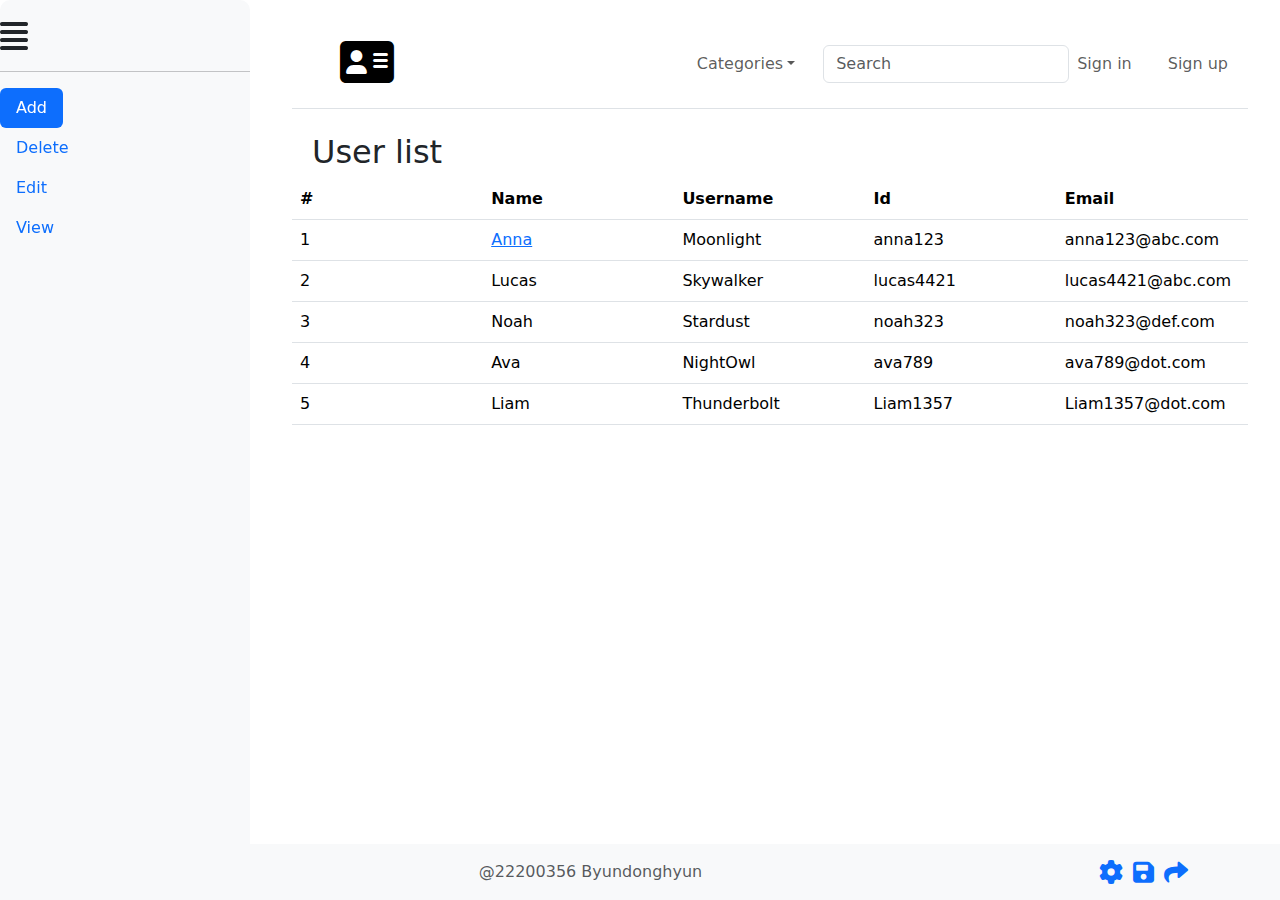
<file: index.html>
<!DOCTYPE html>
<html lang="en">

<head>
    <meta charset="UTF-8">
    <meta name="viewport" content="width=device-width, initial-scale=1.0">
    <title>Document</title>

    <link rel="stylesheet" href="my.css">

    <!--font Awesome-->
    <link rel="stylesheet" href="https://cdnjs.cloudflare.com/ajax/libs/font-awesome/6.0.0-beta3/css/all.min.css">

    <!-- index 목록 -->
    <link href="https://cdn.jsdelivr.net/npm/bootstrap@5.3.3/dist/css/bootstrap.min.css" rel="stylesheet">
    <script src="https://cdn.jsdelivr.net/npm/bootstrap@5.3.3/dist/js/bootstrap.bundle.min.js"></script>

</head>

<body>
    <!-- 사이드바 -->
    <div class="sidebar">
        <i class="fa fa-align-justify fa-2x" aria-hidden="true"></i>
        <hr>
        <ul class="nav flex-column">
            <li class="nav-item">
                <ul class="nav nav-pills">
                    <li class="nav-item"><a href="https://hw3-22200356.netlify.app/add.html" class="nav-link active"
                            aria-current="page">Add</a></li>
                </ul>
            </li>
            <li class="nav-item"></li>
            <ul class="nav nav-pills">
                <li class="nav-item"><a href="#" class="nav-link">Delete</a></li>
            </ul>
            </li>
            <li class="nav-item"></li>
            <ul class="nav nav-pills">
                <li class="nav-item"><a href="#" class="nav-link">Edit</a></li>
            </ul>
            </li>
            <li class="nav-item"></li>
            <ul class="nav nav-pills">
                <li class="nav-item"><a href="#" class="nav-link">View</a></li>
            </ul>
            </li>

        </ul>
    </div>

    <!-- 메인 콘텐츠 -->
    <div class="content-container">
        <div class="container">
            <header class="d-flex flex-wrap justify-content-center py-3 mb-4 border-bottom">
                <a href="/"
                    class="d-flex align-items-center mb-3 mb-md-0 me-md-auto link-body-emphasis text-decoration-none">
                    <svg class="bi me-2" width="40" height="32">
                        <use xlink:href="#bootstrap" />
                    </svg>
                    <span class="fs-4"><i class="fa fa-address-card fa-2x" aria-hidden="true"></i></span>
                </a>

                <nav class="navbar navbar-expand-lg navbar-light">
                    <div class="container">
                        <div class="d-flex ml-auto">
                            <button class="navbar-toggler" type="button" data-toggle="collapse"
                                data-target="#globalNavbar" aria-controls="globalNavbar" aria-expanded="false"
                                aria-label="Toggle navigation">
                                <span class="navbar-toggler-icon"></span>
                            </button>
                        </div>
                        <div class="collapse navbar-collapse" id="globalNavbar">
                            <form class="form-inline form-navbar my-2 my-lg-0 order-2"
                                action="https://themes.getbootstrap.com/shop/">
                                <input class="form-control" name="s" type="text" placeholder="Search"
                                    style="margin-right: 20px;" />
                            </form>
                            <ul class="navbar-nav mr-auto order-1">
                                <li class="nav-item dropdown" style="margin-right: 20px;">
                                    <a class="nav-link dropdown-toggle" id="navbarDropdownMenuLink" href="#"
                                        data-toggle="dropdown" aria-haspopup="true" aria-expanded="false">Categories</a>
                                    <div class="dropdown-menu" aria-labelledby="navbarDropdownMenuLink">
                                        <!-- Categories content -->
                                    </div>
                                </li>
                            </ul>
                            <ul class="navbar-nav d-none d-lg-flex ml-2 order-3">
                                <li class="nav-item" style="margin-right: 20px;"><a class="nav-link"
                                        href="https://themes.getbootstrap.com/signin/">Sign in</a></li>
                                <li class="nav-item"><a class="nav-link"
                                        href="https://themes.getbootstrap.com/my-account/">Sign up</a></li>
                            </ul>
                        </div>
                    </div>
                </nav>


            </header>
        </div>

        <div class="container">
            <h2>User list</h2>
            <div class="table-responsive">
                <table class="table">
                    <thead>
                        <tr>
                            <th>#</th>
                            <th>Name</th>
                            <th>Username</th>
                            <th>Id</th>
                            <th>Email</th>
                        </tr>
                    </thead>
                    <tbody>
                        <tr>
                            <td>1</td>
                            <td><a href="https://hw3-22200356.netlify.app/view.html">Anna</a></td>
                            <td>Moonlight</td>
                            <td>anna123</td>
                            <td>anna123@abc.com</td>
                        </tr>
                        <tr>
                            <td>2</td>
                            <td>Lucas</td>
                            <td>Skywalker</td>
                            <td>lucas4421</td>
                            <td>lucas4421@abc.com</td>
                        </tr>
                        <tr>
                            <td>3</td>
                            <td>Noah</td>
                            <td>Stardust</td>
                            <td>noah323</td>
                            <td>noah323@def.com</td>
                        </tr>
                        <tr>
                            <td>4</td>
                            <td>Ava</td>
                            <td>NightOwl</td>
                            <td>ava789</td>
                            <td>ava789@dot.com</td>
                        </tr>
                        <tr>
                            <td>5</td>
                            <td>Liam</td>
                            <td>Thunderbolt</td>
                            <td>Liam1357</td>
                            <td>Liam1357@dot.com</td>
                        </tr>
                    </tbody>
                </table>
            </div>
        </div>
    </div>
    <!-- footer -->
    <footer class="footer mt-auto py-3 bg-body-tertiary">
        <div class="container">
            <span class="text-body-secondary">@22200356 Byundonghyun</span>
            <a href="#">
                <i class="fa fa-share float-end" aria-hidden="true"></i>
            </a>
            <a href="#">
                <i class="fa fa-save float-end" aria-hidden="true"></i>
            </a>
            <a href="#">
                <i class="fa fa-cog float-end" aria-hidden="true"></i>
            </a>
        </div>
    </footer>
</body>

</html>
</file>
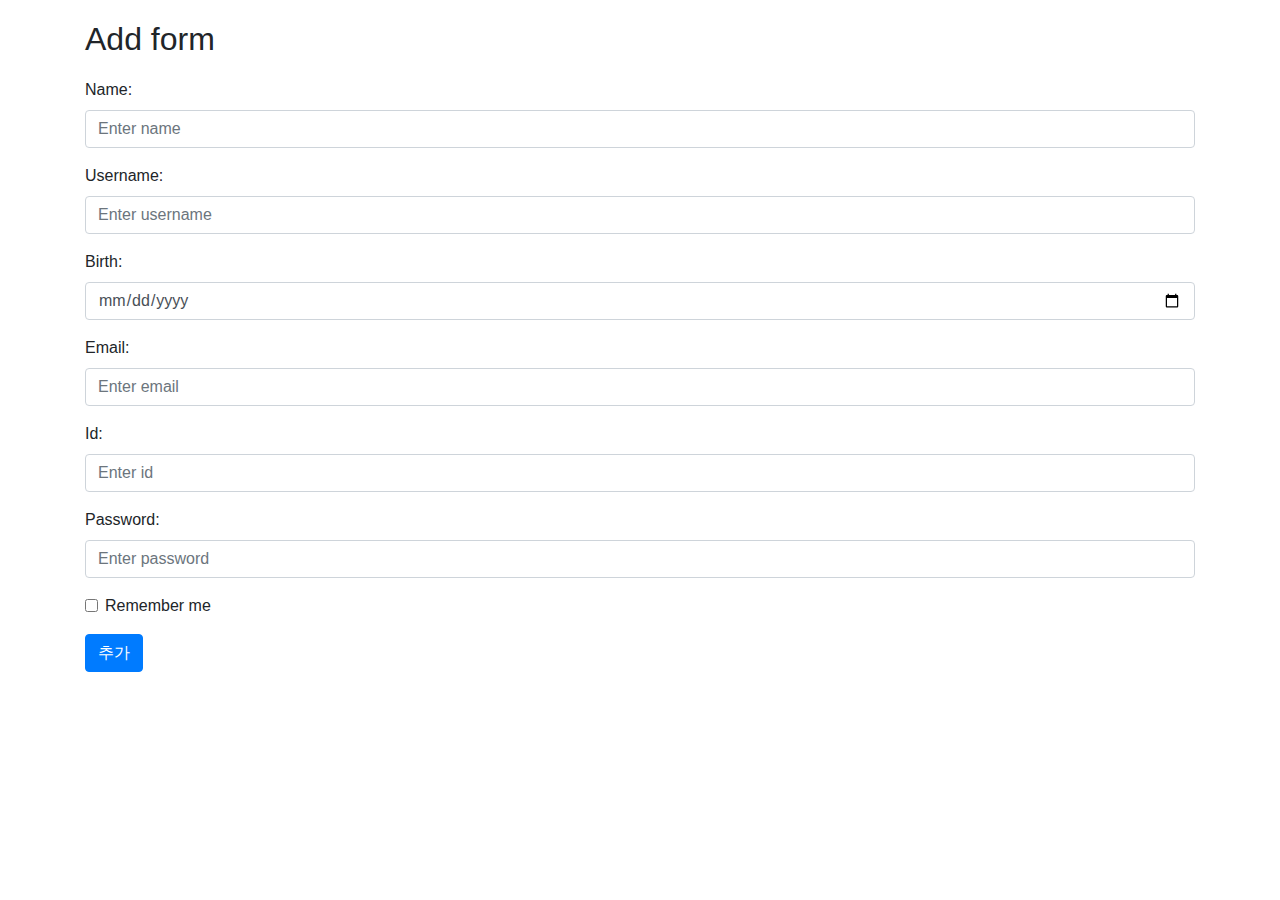
<file: add.html>
<!DOCTYPE html>
<html lang="en">

<head>
    <meta charset="UTF-8">
    <meta name="viewport" content="width=device-width, initial-scale=1.0">
    <title>Document</title>
    <!-- copy bootstrap -->
    <link rel="stylesheet" href="https://cdn.jsdelivr.net/npm/bootstrap@4.6.2/dist/css/bootstrap.min.css">
    <script src="https://cdn.jsdelivr.net/npm/jquery@3.7.1/dist/jquery.slim.min.js"></script>
    <script src="https://cdn.jsdelivr.net/npm/popper.js@1.16.1/dist/umd/popper.min.js"></script>
    <script src="https://cdn.jsdelivr.net/npm/bootstrap@4.6.2/dist/js/bootstrap.bundle.min.js"></script>

    <script>
        function validateForm() {
            let name = document.getElementById('name').value;
            let username = document.getElementById('username').value;
            let id = document.getElementById('id').value;
            let pwd = document.getElementById('pwd').value;

            if (name === '') {
                alert("이름을 입력해주세요.");
                return false;
            }
            if (username === '') {
                alert("유저이름을 입력해주세요.");
                return false;
            }
            if (id === '') {
                alert("아이디를 입력해주세요");
                return false;
            }
            if (pwd === '') {
                alert("비밀번호를 입력해주세요");
                return false;
            }
            alert("게시물이 추가됩니다.");
            return true;
        }
    </script>
    <style>
        h2{
            margin: 20px 0;
        }
    </style>
</head>
<div class="container">
    <h2>Add form</h2>
    <form action="/action_page.php" onsubmit="return validateForm()">
        <div class="form-group">
            <label for="name"> Name: </label>
            <input type="text" class="form-control" id="name" placeholder="Enter name">
        </div>
        <div class="form-group">
            <label for="username"> Username: </label>
            <input type="text" class="form-control" id="username" placeholder="Enter username">
        </div>
        <div class="form-group">
            <label for="age"> Birth: </label>
            <input type="date" class="form-control" id="birth">
        </div>
        <div class="form-group">
            <label for="email">Email:</label>
            <input type="email" class="form-control" id="email" placeholder="Enter email" name="email">
        </div>
        <div class="form-group">
            <label for="id"> Id: </label>
            <input type="text" class="form-control" id="id" placeholder="Enter id">
        </div>
        <div class="form-group">
            <label for="pwd">Password:</label>
            <input type="password" class="form-control" id="pwd" placeholder="Enter password" name="pswd">
        </div>
        <div class="form-group form-check">
            <label class="form-check-label">
                <input class="form-check-input" type="checkbox" name="remember"> Remember me
            </label>
        </div>
        <button type="submit" class="btn btn-primary">추가</button>
    </form>
</div>

<body>

</body>

</html>
</file>
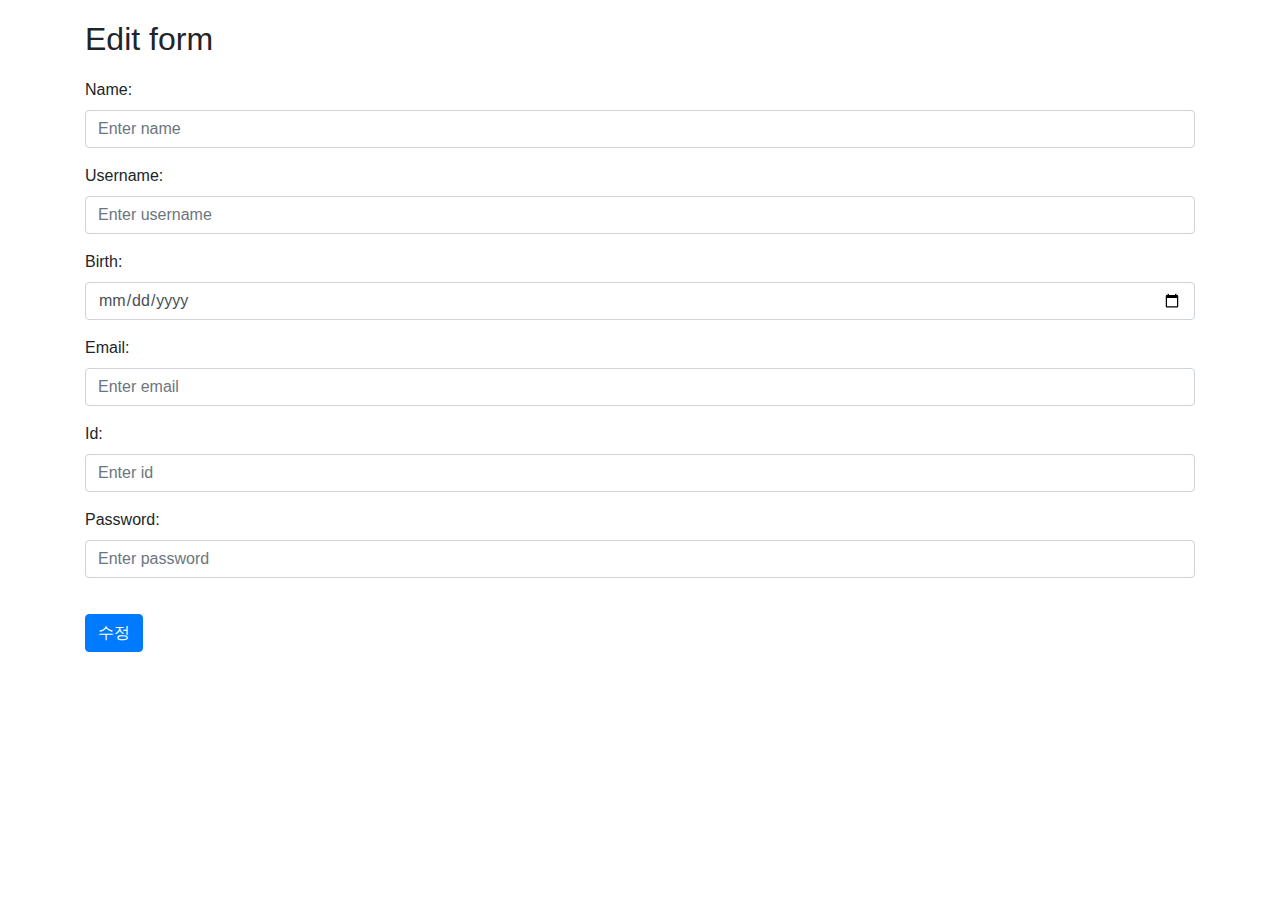
<file: edit.html>
<!DOCTYPE html>
<html lang="en">

<head>
    <meta charset="UTF-8">
    <meta name="viewport" content="width=device-width, initial-scale=1.0">
    <title>Document</title>
    <!-- copy bootstrap -->
    <link rel="stylesheet" href="https://cdn.jsdelivr.net/npm/bootstrap@4.6.2/dist/css/bootstrap.min.css">
    <script src="https://cdn.jsdelivr.net/npm/jquery@3.7.1/dist/jquery.slim.min.js"></script>
    <script src="https://cdn.jsdelivr.net/npm/popper.js@1.16.1/dist/umd/popper.min.js"></script>
    <script src="https://cdn.jsdelivr.net/npm/bootstrap@4.6.2/dist/js/bootstrap.bundle.min.js"></script>

    <script>
        function validateForm() {
            let name = document.getElementById('name').value;
            let username = document.getElementById('username').value;
            let id = document.getElementById('id').value;
            let pwd = document.getElementById('pwd').value;

            if (name === '') {
                alert("이름을 입력해주세요.");
                return false;
            }
            if (username === '') {
                alert("유저이름을 입력해주세요.");
                return false;
            }
            if (id === '') {
                alert("아이디를 입력해주세요");
                return false;
            }
            if (pwd === '') {
                alert("비밀번호를 입력해주세요");
                return false;
            }
            alert("게시물이 수정됩니다.");
            return true;
        }
        function call_confirm() {
            if (confirm("게시물을 수정할까요?")) 
            {
                alert("정상적으로 수정되었습니다.");
            } else 
            {
                alert("수정되지 않았습니다.");
            }
        }
    </script>
    <style>
        h2{
            margin: 20px 0;
        }
        button{
            margin: 20px 0;
        }
    </style>
</head>
<div class="container">
    <h2>Edit form</h2>
    <form action="/action_page.php" onsubmit="return validateForm()">
        <div class="form-group">
            <label for="name"> Name: </label>
            <input type="text" class="form-control" id="name" placeholder="Enter name">
        </div>
        <div class="form-group">
            <label for="username"> Username: </label>
            <input type="text" class="form-control" id="username" placeholder="Enter username">
        </div>
        <div class="form-group">
            <label for="age"> Birth: </label>
            <input type="date" class="form-control" id="birth">
        </div>
        <div class="form-group">
            <label for="email">Email:</label>
            <input type="email" class="form-control" id="email" placeholder="Enter email" name="email">
        </div>
        <div class="form-group">
            <label for="id"> Id: </label>
            <input type="text" class="form-control" id="id" placeholder="Enter id">
        </div>
        <div class="form-group">
            <label for="pwd">Password:</label>
            <input type="password" class="form-control" id="pwd" placeholder="Enter password" name="pswd">
        </div>
        <button type="submit" class="btn btn-primary">수정</button>
    </form>
</div>

<body>

</body>

</html>
</file>
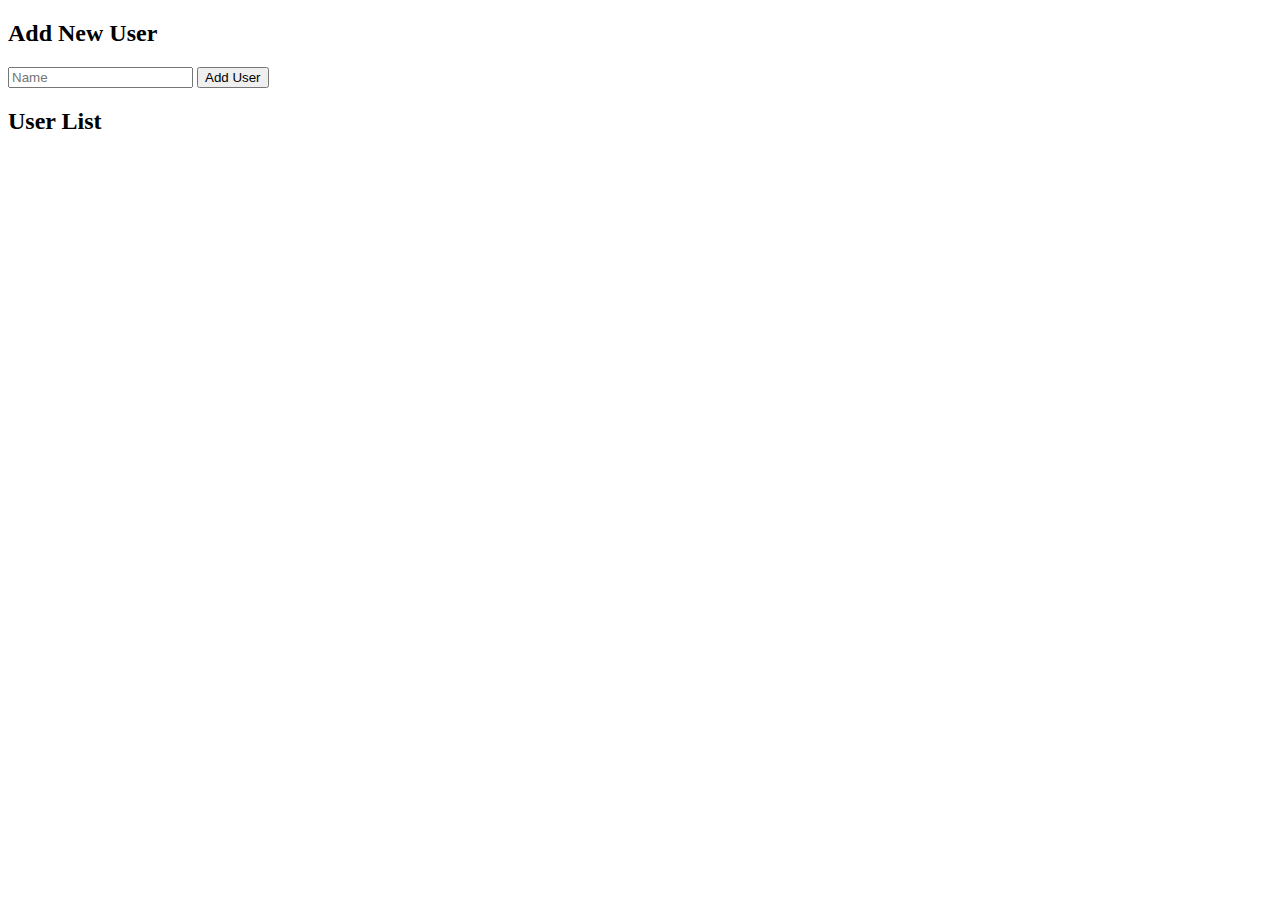
<file: js_ajax.html>
<!DOCTYPE html>
<html lang="en">
<head>
    <meta charset="UTF-8">
    <meta name="viewport" content="width=device-width, initial-scale=1.0">
    <title>AJAX CRUD</title>
</head>
<body>
    <h2>Add New User</h2>
    <input type="text" id="name" placeholder="Name" />
    <button onclick="createUser()">Add User</button>

    <h2>User List</h2>
    <ul id="userList"></ul>

    <script>
        const apiURL = 'http://localhost:3000/personalInfo'; 

        // Read
        function getUsers() {
            const xhr = new XMLHttpRequest();
            xhr.open('GET', apiURL, true);
            xhr.onload = function() {
                if (xhr.status === 200) {
                    const users = JSON.parse(xhr.responseText);
                    let output = '';
                    users.forEach(user => {
                        output += `<li>${user.name} 
                            <button onclick="deleteUser(${user.id})">Delete</button>
                            <button onclick="editUser(${user.id}, '${user.name}')">Edit</button>
                        </li>`;
                    });
                    document.getElementById('userList').innerHTML = output;
                }
            };
            xhr.send();
        }

        // Create
        function createUser() {
            const name = document.getElementById('name').value;
            if (!name) return alert('Enter a name');
            
            const xhr = new XMLHttpRequest();
            xhr.open('POST', apiURL, true);
            xhr.setRequestHeader('Content-Type', 'application/json');
            xhr.onload = function() {
                if (xhr.status === 201) getUsers(); 
            };
            xhr.send(JSON.stringify({ name }));
        }

        // Delete
        function deleteUser(id) {
            const xhr = new XMLHttpRequest();
            xhr.open('DELETE', `${apiURL}/${id}`, true);
            xhr.onload = function() {
                if (xhr.status === 200) getUsers(); // Reload user list after deletion
            };
            xhr.send();
        }

        // Update
        function editUser(id, currentName) {
            const newName = prompt('Enter new name', currentName);
            if (!newName) return;

            const xhr = new XMLHttpRequest();
            xhr.open('PUT', `${apiURL}/${id}`, true);
            xhr.setRequestHeader('Content-Type', 'application/json');
            xhr.onload = function() {
                if (xhr.status === 200) getUsers();
            };
            xhr.send(JSON.stringify({ name: newName }));
        }

        getUsers();
    </script>
</body>
</html>
</file>
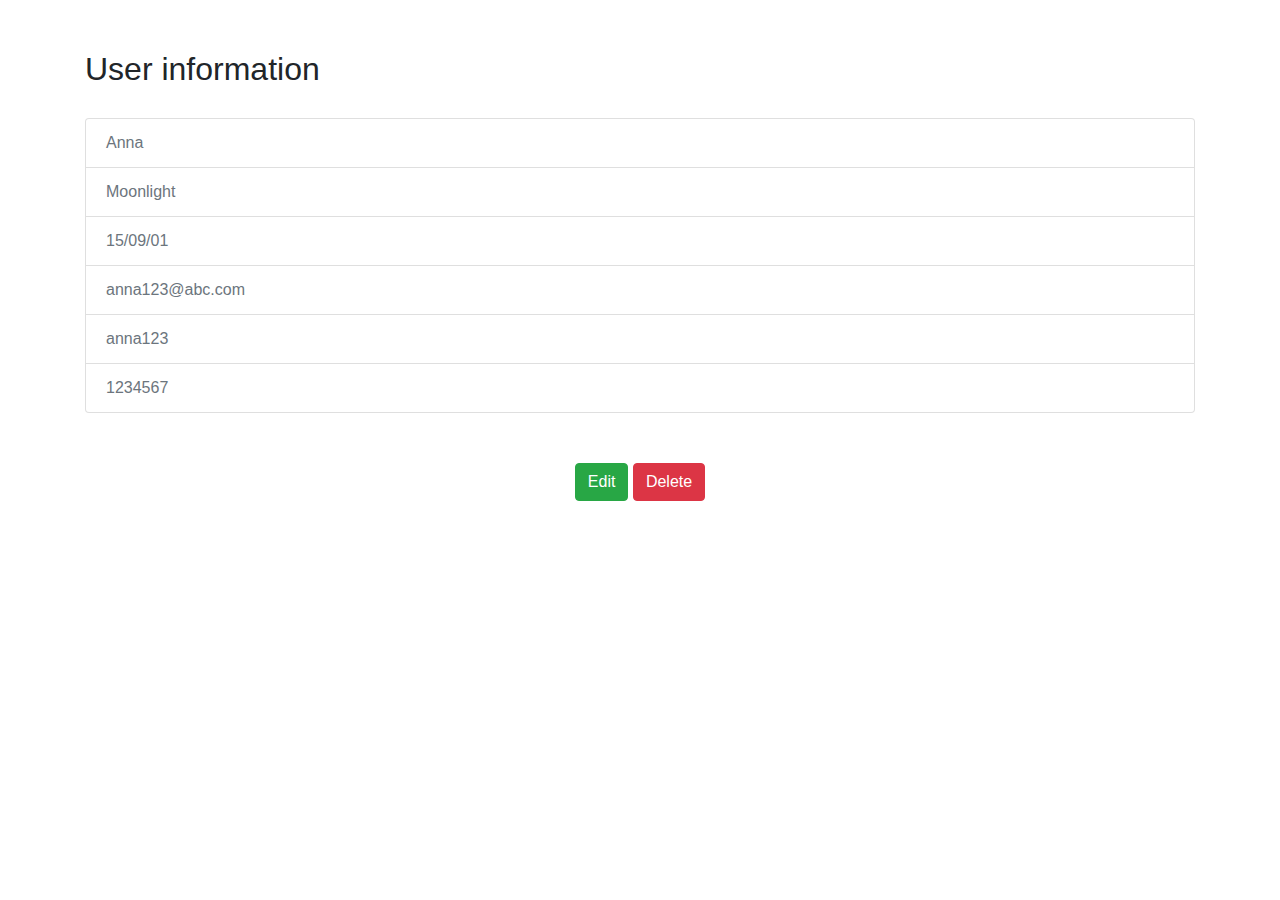
<file: view.html>
<!DOCTYPE html>
<html lang="en">

<head>
    <meta charset="UTF-8">
    <meta name="viewport" content="width=device-width, initial-scale=1.0">
    <title>Document</title>

    <link rel="stylesheet" href="https://cdn.jsdelivr.net/npm/bootstrap@4.6.2/dist/css/bootstrap.min.css">
    <script src="https://cdn.jsdelivr.net/npm/jquery@3.7.1/dist/jquery.slim.min.js"></script>
    <script src="https://cdn.jsdelivr.net/npm/popper.js@1.16.1/dist/umd/popper.min.js"></script>
    <script src="https://cdn.jsdelivr.net/npm/bootstrap@4.6.2/dist/js/bootstrap.bundle.min.js"></script>

    <!--Button-->
    <link rel="stylesheet" href="https://cdn.jsdelivr.net/npm/bootstrap@4.6.2/dist/css/bootstrap.min.css">
    <script src="https://cdn.jsdelivr.net/npm/jquery@3.7.1/dist/jquery.slim.min.js"></script>
    <script src="https://cdn.jsdelivr.net/npm/popper.js@1.16.1/dist/umd/popper.min.js"></script>
    <script src="https://cdn.jsdelivr.net/npm/bootstrap@4.6.2/dist/js/bootstrap.bundle.min.js"></script>

    <script>
        function call_confirm() {
            if (confirm("게시물을 삭제할까요?")) {
                alert("정상적으로 삭제되었습니다.");
            } else {
                alert("삭제되지 않았습니다.");
            }
        }
    </script>
    <style>
        .container {
            margin: 50px auto;
        }

        h2 {
            margin: 30px auto;
        }

        .list-group-item {
            text-decoration: none;
            pointer-events: none;
        }
    </style>

</head>

<body>
    <div class="container">
        <h2>User information</h2>
        <div class="list-group">
            <!-- 하이퍼링크 없애기-->
            <a class="list-group-item disabled">Anna</a>
            <a class="list-group-item disabled">Moonlight</a>
            <a class="list-group-item disabled">15/09/01</a>
            <a class="list-group-item disabled">anna123@abc.com</a>
            <a class="list-group-item disabled">anna123</a>
            <a class="list-group-item disabled">1234567</a>
        </div>
    </div>
    <div class="text-center mt-4">

        <a class="btn btn-success" href="https://hw3-22200356.netlify.app/edit.html" >
            <i class="fa fa-trash-o fa-lg"></i> Edit</a>
        <a class="btn btn-danger" href="#" onclick="call_confirm()">
            <i class="fa fa-trash-o fa-lg"></i> Delete</a>
    </div>
</body>

</html>
</file>
<file: my.css>
/* 데스크탑 스타일 */
@media (min-width: 1024px) {
    .sidebar {
        width: 250px;
        height: 100vh;
        position: fixed;
        top: 0;
        left: 0;
        background-color: #f8f9fa;
        padding-top: 20px;
        border-radius: 10px;
    }

    .content-container {
        margin-left: 260px;
        padding: 20px;
    }

}

/* 모바일 스타일 */
@media (max-width: 425px) {
    .sidebar {
        width: 100%;
        height: auto;
        position: relative;
        margin-bottom: 20px;
        background-color: #f8f9fa;
        padding: 10px;
        display: flex;
        justify-content: space-between;
        align-items: center;
        flex-direction: row;
        flex-wrap: nowrap;
    }

    .sidebar a {
        padding: 10px;
        text-align: center;
        flex-grow: 1;
        border: 1px solid #dee2e6;
        border-radius: 5px;
        margin: 5px;
        background-color: #ffffff;
    }

    .content-container {
        margin-left: 0;
        padding: 10px;
    }

    table {
        width: 100%;
        font-size: 12px;
    }

    th, td {
        font-size: 12px;
        padding: 8px;
    }
}

/* 기본 스타일 */
html, body {
    height: 100%;
    margin: 0;
    display: flex;
    flex-direction: column;
}

.content-container {
    flex: 1;
    padding: 20px;
}

/* 테이블 기본 스타일 */
table {
    width: 100%;
    table-layout: fixed; 
    border-collapse: collapse; 
}

th, td {
    border: 1px solid #dee2e6;
    border-radius: 3px;
    padding: 8px;
}

th {
    background-color: #f8f9fa;
    font-weight: bold;
}

h2 {
    margin-left: 20px;
}

footer {
    text-align: center;
}

.footer i {
    font-size: 24px;
    margin-right: 10px;
}
</file>
